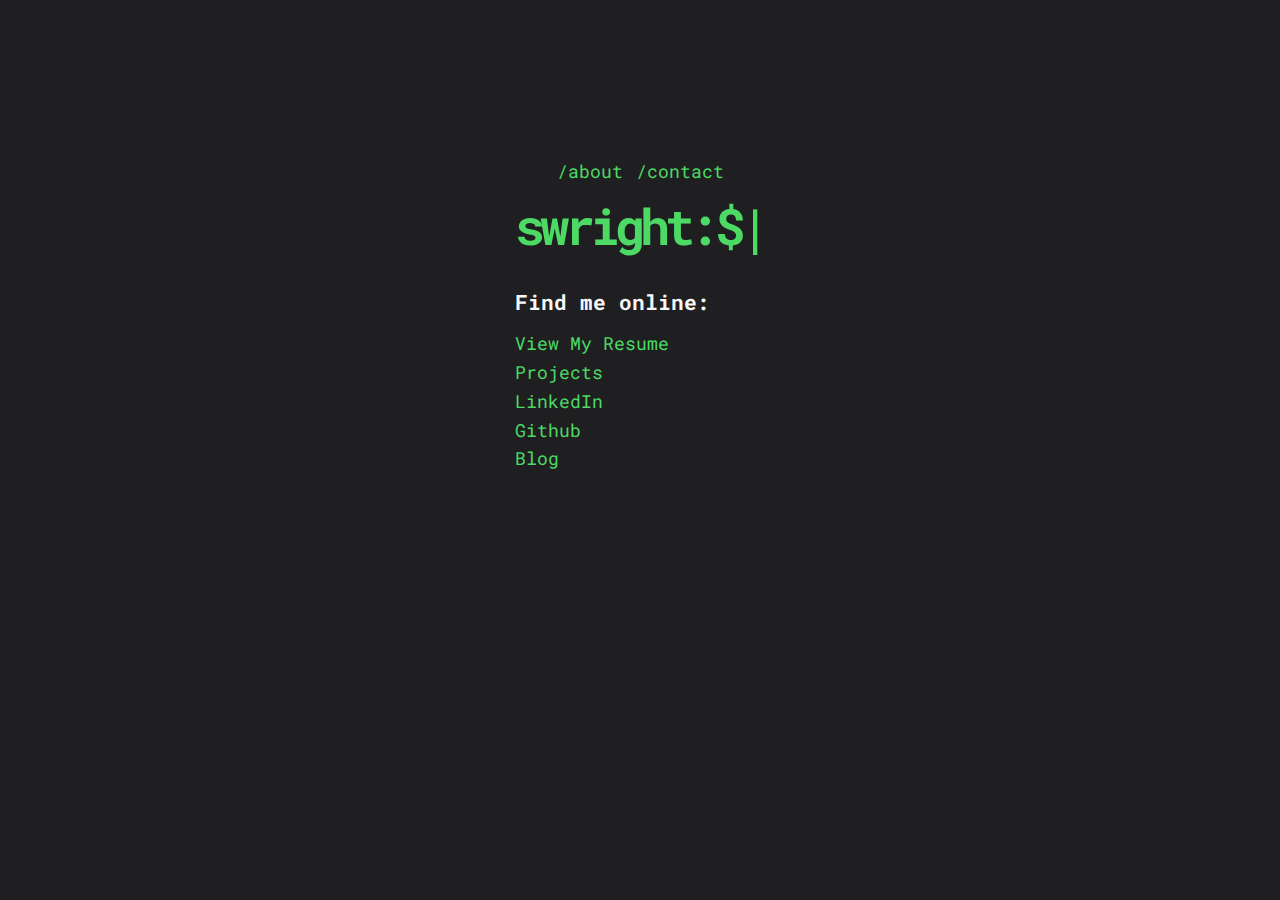
<file: index.html>
<!DOCTYPE html>
<html lang="en">

<head>
  <meta charset="UTF-8" />
  <meta http-equiv="X-UA-Compatible" content="IE=edge" />
  <meta name="viewport" content="width=device-width, initial-scale=1.0" />
  <link rel="stylesheet" href="css/style.css" />
  <title>Sam Wright - Home</title>
  <link rel="shortcut icon" href="img/SW_logo.ico" type="image/x-icon">
</head>

<body>
  <div class="container">
    <nav>
      <ul>
        <li id="about">/about</li>
        <li id="contact">/contact</li>
      </ul>
    </nav>

    <main>
      <h1>swright:$<span class="cursor">|</span></h1>
      <h3>Find me online:</h3>
      <ul>
        <li>
          <a href="resume.html" class="resume-button">View My Resume</a>
        </li>
        <li>
          <a href="projects.html">Projects</a>
        </li>
        <li>
          <a href="https://www.linkedin.com/in/sam-wright02/" target="_blank">LinkedIn</a>
        </li>
        <li>
          <a href="https://github.com/" target="_blank">Github</a>
        </li>
        <li>
          <a href="blog.html">Blog</a>
        </li>
      </ul>
    </main>
  </div>

  <div class="hidden">
    <div id="about-content">
      <h2>about-me:$<span class="cursor">|</span></h2>
      <p>My name is Sam Wright</p>
      <p>
        I am a highly motivated and self-driven Senior at Auburn University, where I am pursuing a degree in Information Systems Management. My academic journey has ignited a passion for blending diverse fields to create practical and innovative solutions to real-world problems.

With foundations in networks, hardware, and security, I am committed to continually expanding my skillset and personal growth. As I advance in my academic career, I am eager to apply my knowledge and expertise to make a lasting impact in the world of technology.

I have passed Comptia A+ Core 1 and plan to pass Core 2 soon. I am also currently studying for Comptia Security+
      </p>
    </div>

    <div id="contact-content">
      <h2>contact-me:$<span class="cursor">|</span></h2>
      <p>You can contact me at the email below</p>
      <ul>
        <li>Email: slw0079@auburn.edu</li>
      </ul>
    </div>
  </div>

  <script src="js/winbox.bundle.js"></script>
  <script src="js/main.js"></script>
</body>

</html>
</file>
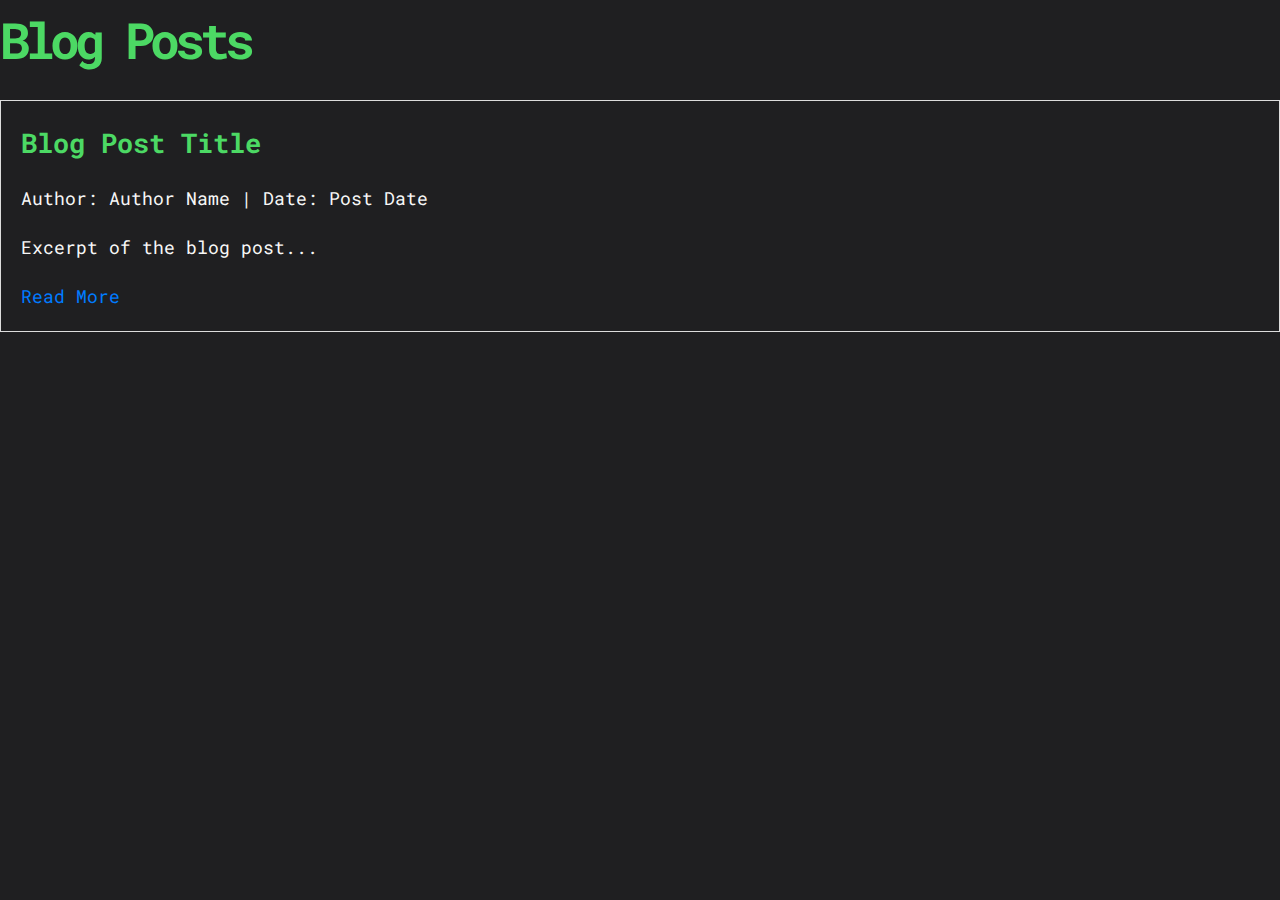
<file: blog.html>
<!DOCTYPE html>
<html lang="en">
<head>
    <meta charset="UTF-8">
    <meta name="viewport" content="width=device-width, initial-scale=1.0">
    <title>Blog</title>
    <link rel="stylesheet" href="css/style.css">
</head>
<body>
    <header>
        <nav>
            <!-- Include your navigation here -->
        </nav>
    </header>
    <main>
        <h1>Blog Posts</h1>
        <div class="blog-container">
            <!-- Add your blog posts here -->
            <div class="blog-post">
                <h2>Blog Post Title</h2>
                <p>Author: Author Name | Date: Post Date</p>
                <p>Excerpt of the blog post...</p>
                <a href="blog-post-link">Read More</a>
            </div>
        </div>
    </main>
    <footer>
        <!-- Include your footer here -->
    </footer>
</body>
</html>
</file>
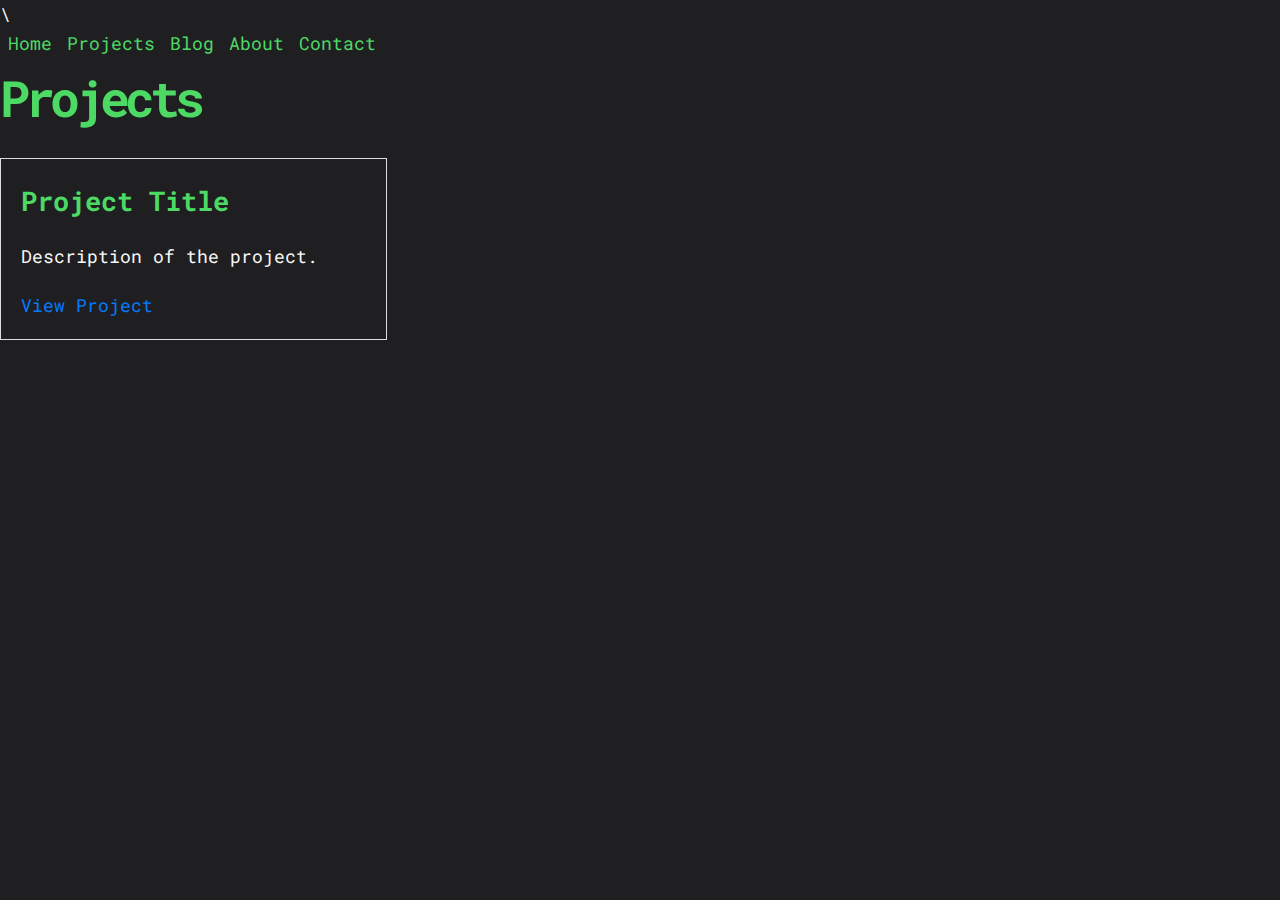
<file: projects.html>
<!DOCTYPE html>
<html lang="en">
<head>
    <meta charset="UTF-8">
    <meta name="viewport" content="width=device-width, initial-scale=1.0">
    <title>Projects</title>
    <link rel="stylesheet" href="css/style.css">
</head>
<body>
    <header>
        <nav>
            <!-- Include your navigation here -->\
            <ul class="nav-list">
                <li class="nav-item"><a href="index.html">Home</a></li>
                <li class="nav-item"><a href="projects.html">Projects</a></li>
                <li class="nav-item"><a href="blog.html">Blog</a></li>
                <li class="nav-item"><a href="about.html">About</a></li>
                <li class="nav-item"><a href="contact.html">Contact</a></li>
            </ul>
        </nav>
    </header>
    <main>
        <h1>Projects</h1>
        <div class="projects-container">
            <!-- Add your projects here -->
          <div class="project">
              <h2>Project Title</h2>
              <p>Description of the project.</p>
              <a href="project-link">View Project</a>
          </div>
        </div>
    </main>
    <footer>
        <!-- Include your footer here -->
    </footer>
</body>
</html>
</file>
<file: css/style.css>
@import url('https://fonts.googleapis.com/css2?family=Roboto+Mono:wght@300;400;700&display=swap');

* {
  box-sizing: border-box;
  padding: 0;
  margin: 0;
}

:root {
  --text-color: #4CD964;
}

body {
  font-family: 'Roboto Mono', sans-serif;
  background-color: #1F1F21;
  color: #F7F7F7;
  font-size: 18px;
  line-height: 1.6;
}

h1 {
  color: var(--text-color);
  font-size: 50px;
  letter-spacing: -5px;
  margin-bottom: 20px;
}

h2 {
  color: var(--text-color);
}

h3 {
  margin-bottom: 10px;
}

ul {
  list-style-type: none;
}

a {
  color: var(--text-color);
  text-decoration: none;
}

p {
  margin: 20px 0;
}

nav {
  width: 30%;
}

nav ul {
  display: flex;
  justify-content: space-around;
  align-items: center;
}

nav ul li {
  color: var(--text-color);
  cursor: pointer;
}

.container {
  max-width: 600px;
  margin: auto;
  height: 70vh;
  display: flex;
  flex-direction: column;
  justify-content: center;
  align-items: center;
}

.wb-body {
  background: #111;
  padding: 20px;
}

.hidden {
  display: none;
}

.cursor {
  font-weight: 700;
  animation: 1s blink step-end infinite;
}

@keyframes blink {
  from,
  to {
    color: transparent;
  }

  50% {
    color: var(--text-color);
  }
}
.projects-container {
    display: flex;
    flex-wrap: wrap;
    gap: 20px;
}

.project {
    border: 1px solid #ddd;
    padding: 20px;
    width: calc(33.333% - 40px);
    box-sizing: border-box;
}

.project h2 {
    font-size: 1.5em;
}

.project p {
    font-size: 1em;
}

.project a {
    color: #007bff;
    text-decoration: none;
}

.blog-container {
    display: flex;
    flex-direction: column;
    gap: 20px;
}

.blog-post {
    border: 1px solid #ddd;
    padding: 20px;
}

.blog-post h2 {
    font-size: 1.5em;
}

.blog-post p {
    font-size: 1em;
}

.blog-post a {
    color: #007bff;
    text-decoration: none;
}
</file>
